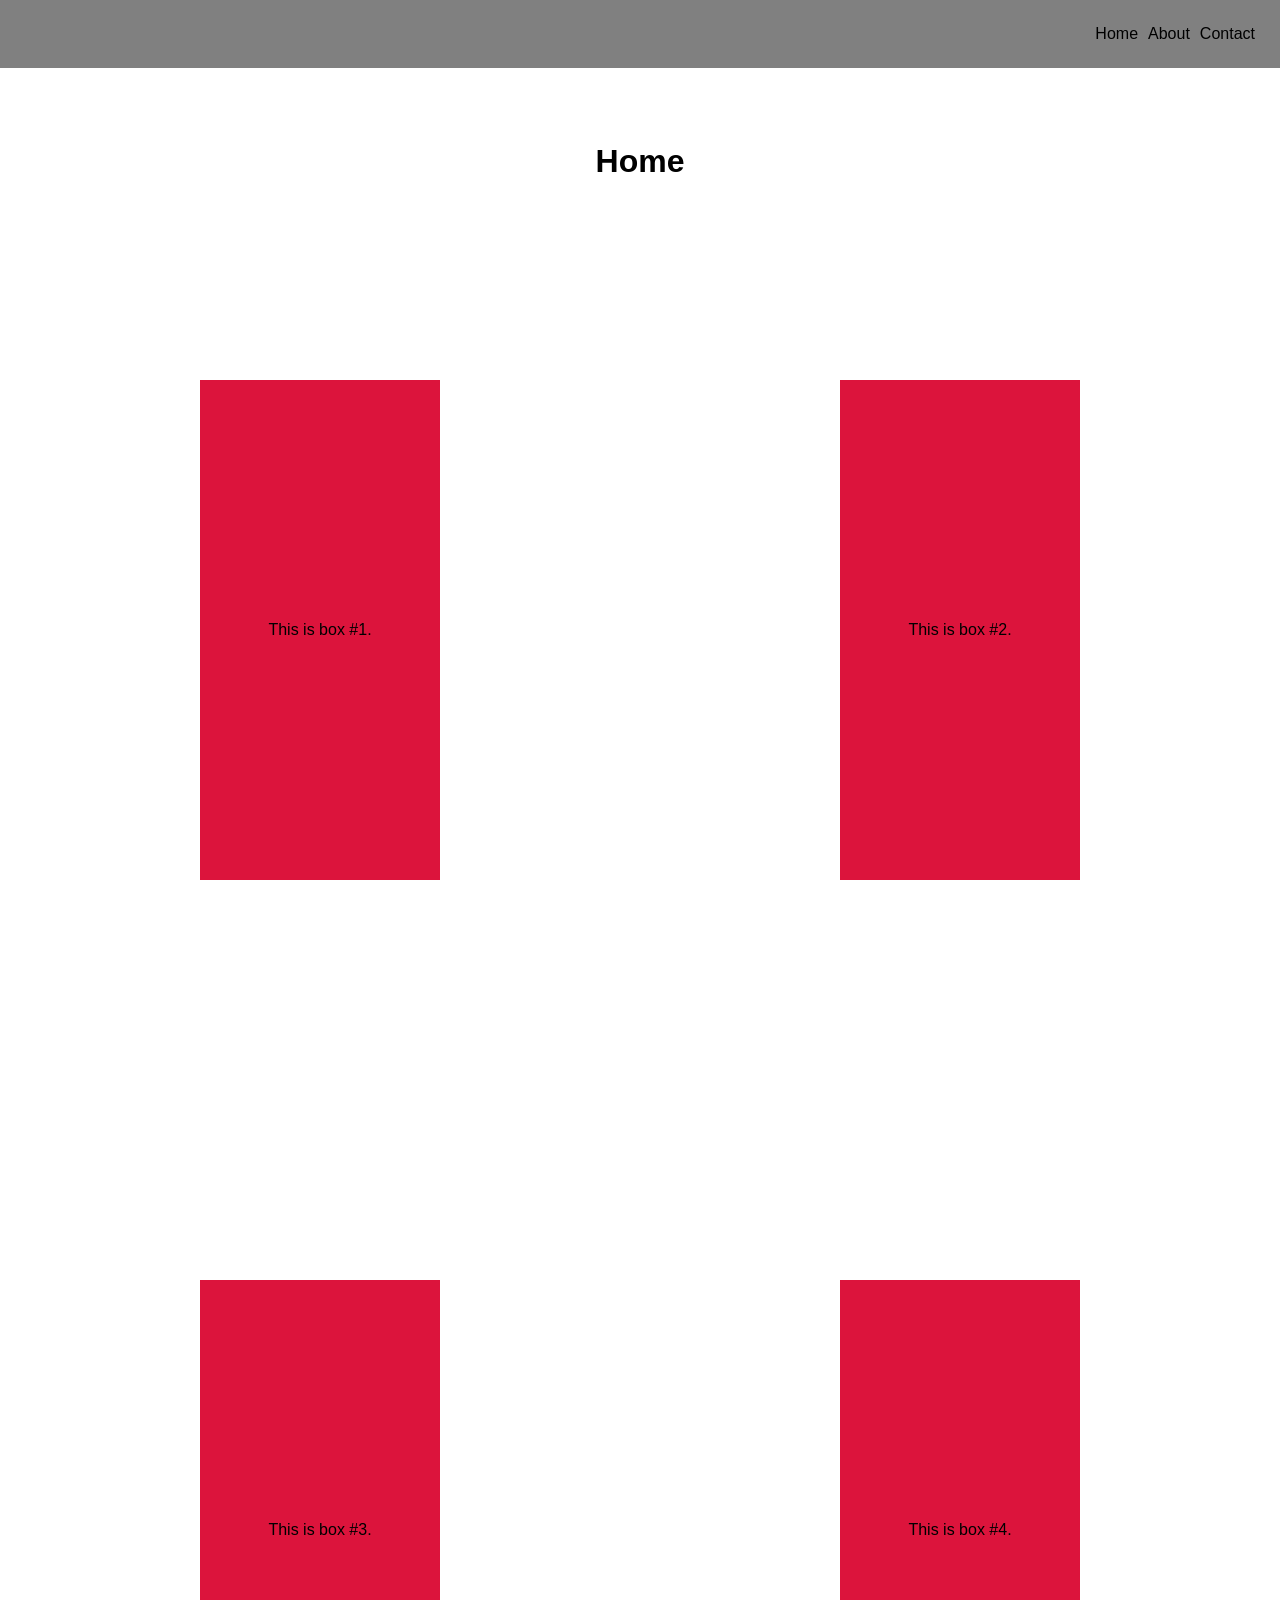
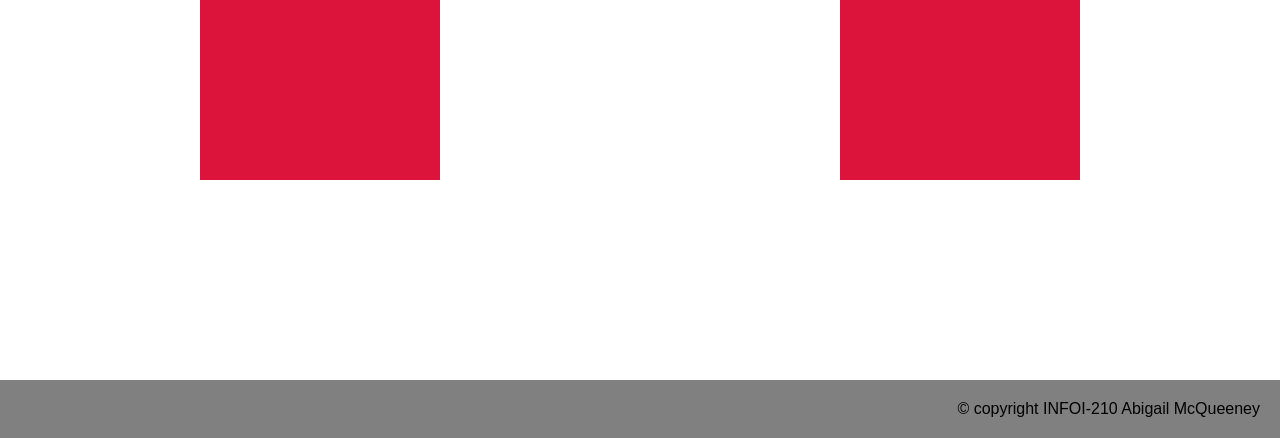
<file: siteCheck/index.html>
<!DOCTYPE html>
<html lang="en">
<head>
    <meta charset="UTF-8">
    <title>Quick Site Check</title>
  <link rel="stylesheet" href="index.css">
</head>

<body>
<div>
  <nav>
    <a href="index.html">Home</a>
    <a href="about.html">About</a>
    <a href="contact.html">Contact</a>
  </nav>
</div>
<h1>Home</h1>
<div class="parentContainer1">
<div class="box1">
  <p>
    This is box #1.
  </p>
</div>
<div class="box2">
<p>
  This is box #2.
</p>
</div>
</div>
<div class="parentContainer2">
<div class="box3">
<p>
  This is box #3.
</p>
</div>
<div class="box4">
<p>
  This is box #4.
</p>
</div>
</div>
</body>

<footer>
  &copy; copyright INFOI-210 Abigail McQueeney
</footer>
</html>
</file>
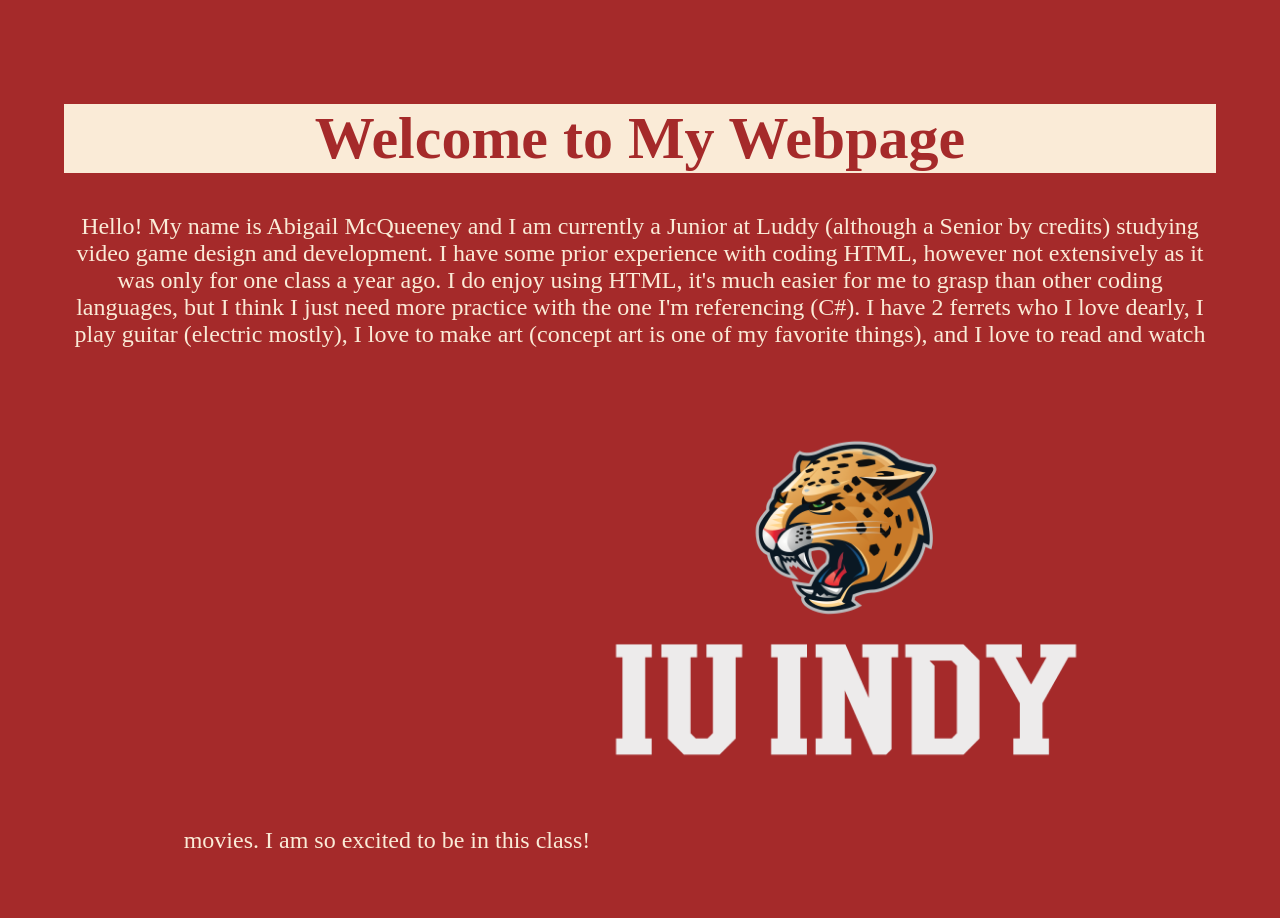
<file: weekOne/index.html>
<!doctype html>
<html lang="en">
<head>
    <meta charset="UTF-8">
    <meta name="viewport"
          content="width=device-width, user-scalable=no, initial-scale=1.0, maximum-scale=1.0, minimum-scale=1.0">
    <meta http-equiv="X-UA-Compatible" content="ie=edge">
    <link rel="stylesheet" href="style.css">
    <title>My First Website</title>
</head>
<h1>Welcome to My Webpage</h1>
<body bgcolor="#a52a2a">
Hello! My name is Abigail McQueeney and I am currently a Junior at Luddy (although a Senior by credits) studying video game design and development. I have some prior experience with coding HTML, however not extensively as it was only for one class a year ago. I do enjoy using HTML, it's much easier for me to grasp than other coding languages, but I think I just need more practice with the one I'm referencing (C#). I have 2 ferrets who I love dearly, I play guitar (electric mostly), I love to make art (concept art is one of my favorite things), and I love to read and watch movies. I am so excited to be in this class!

<img src="images/iuJaguar.png" alt="iuJaguar" width="500" height="500">
</body>
</html>
</file>
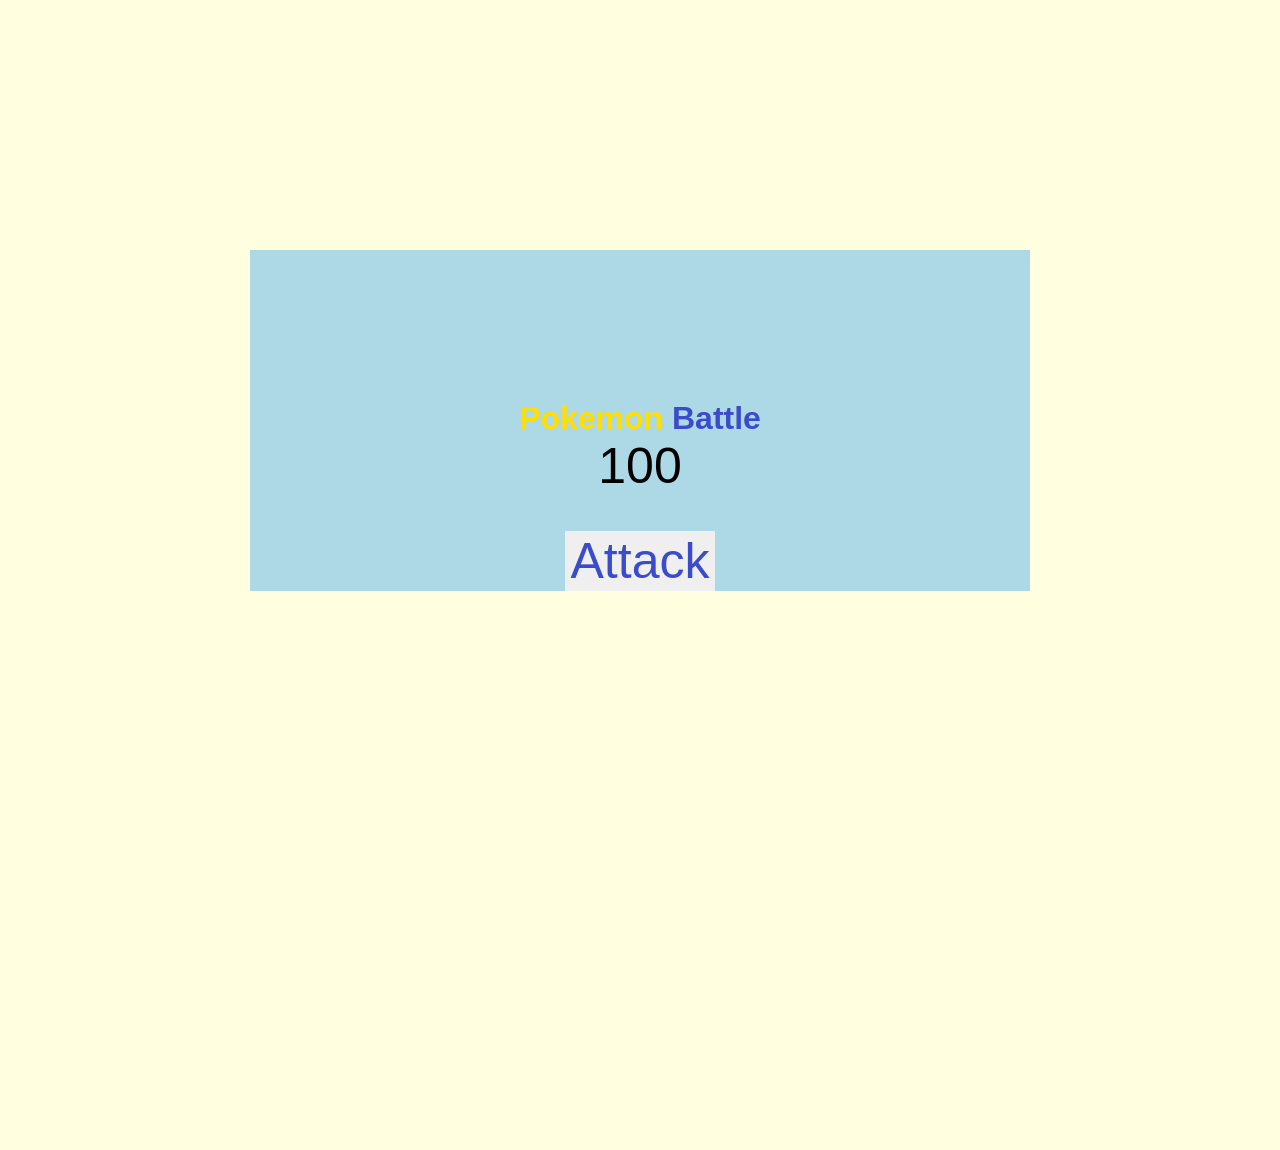
<file: weekSix/index.html>
<!DOCTYPE html>
<html lang="en">
<head>
    <meta charset="UTF-8">
    <title>Pokemon Battle</title>
    <link rel="stylesheet" href="style.css">
</head>
<body>
<div>
<h1>Pokemon <span class="pokeText">Battle</span></h1>
<span id="hp">100</span>
<br />
<span id="status" role="status"></span>
<br />
<button id="attack" type="button">Attack</button>
<script src="app.js"></script>
</div>
</body>
</html>
</file>
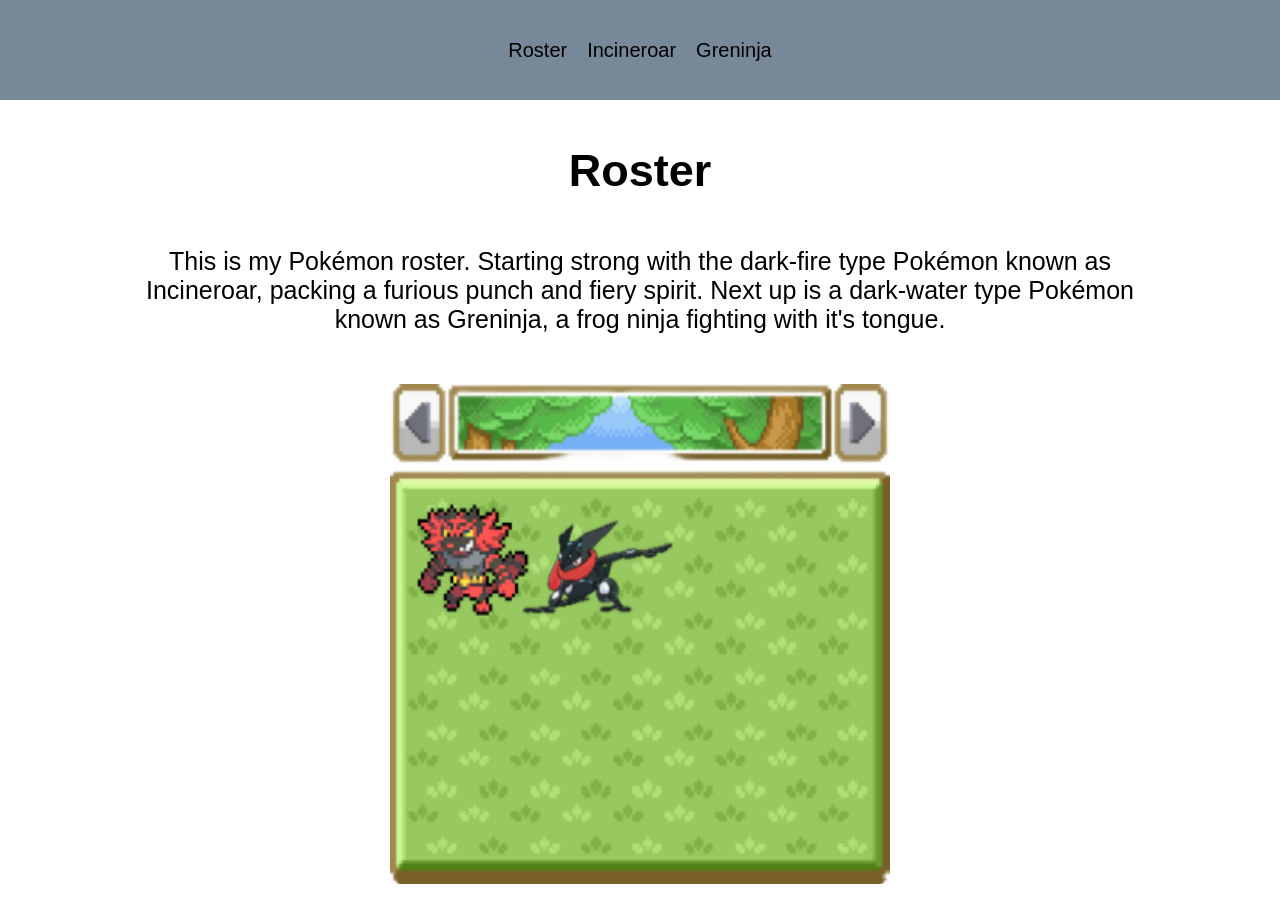
<file: weekThree/index.html>
<!DOCTYPE html>
<html lang="en">
<head>
    <meta charset="UTF-8">
    <title>Pokédex</title>
    <link rel="stylesheet" href="index.css">
</head>
<body>
<div>
    <nav class="site-nav">
        <a href="index.html">Roster</a>
        <a class="fire-type" href="incineroar.html">Incineroar</a>
        <a class="water-type" href="greninja.html">Greninja</a>
    </nav>
<h1>Roster</h1>
<p>
    This is my Pokémon roster. Starting strong with the dark-fire type Pokémon known as Incineroar, packing a furious punch and fiery spirit. Next up is a dark-water type Pokémon known as Greninja, a frog ninja fighting with it's tongue.
</p>
    <img class="myBox" src="images/myPokemonBox.png" alt="Pokémon box containing both Incineroar and Greninja.">
</div>
</body>
</html>
</file>
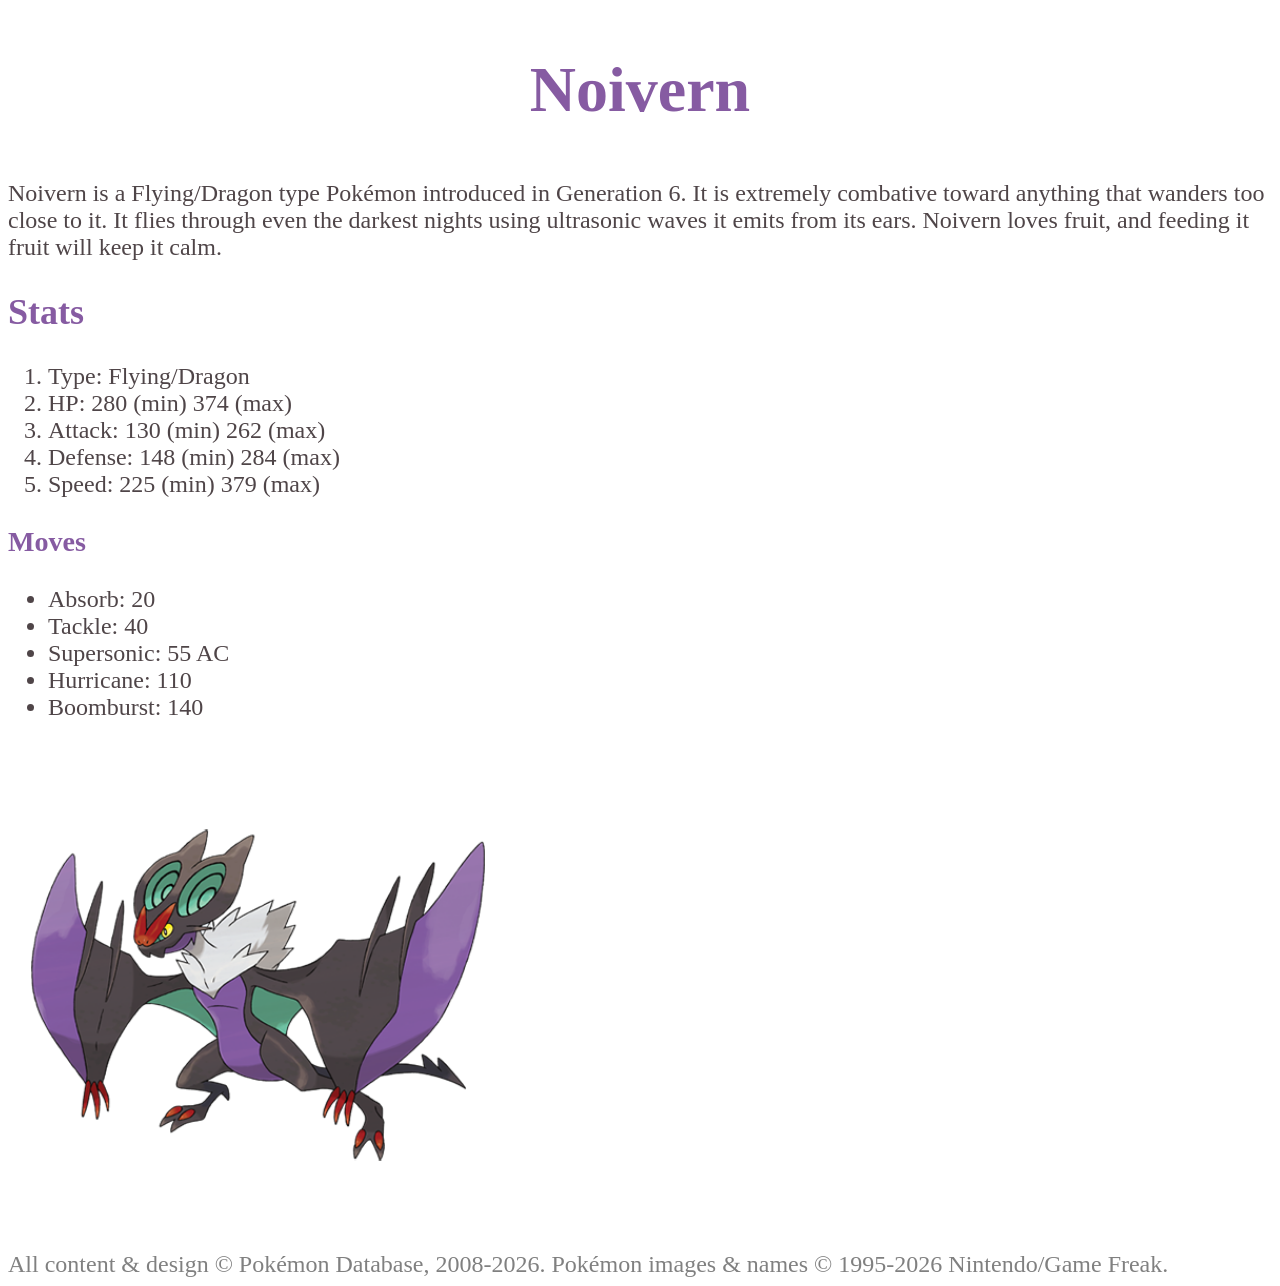
<file: weekTwo/index.html>
<!DOCTYPE html>
<html lang="en">
<head>
    <meta charset="UTF-8">
    <link rel="stylesheet" href="style.css">
    <title>Pokédex Entry</title>
</head>
<body>
<div>
    <main>
    <section>
        <h1>Noivern</h1> <!--This is my favorite Pokémon! It was introduced during the X/Y era in 2014.-->
            Noivern is a Flying/Dragon type Pokémon introduced in Generation 6.
            It is extremely combative toward anything that wanders too close to it. It flies through even the darkest nights using ultrasonic waves it emits from its ears. Noivern loves fruit, and feeding it fruit will keep it calm.
    </section>
    <section>
        <h2>Stats</h2>
        <ol>
            <li>Type: Flying/Dragon</li>
            <li>HP: 280 (min) 374 (max)</li>
            <li>Attack: 130 (min) 262 (max)</li>
            <li>Defense: 148 (min) 284 (max)</li>
            <li>Speed: 225 (min) 379 (max)</li>
        </ol>
    </section>
    <section>
        <h3>Moves</h3>
        <ul>
            <li>Absorb: 20</li>
            <li>Tackle: 40</li>
            <li>Supersonic: 55 AC</li>
            <li>Hurricane: 110</li>
            <li>Boomburst: 140</li>
        </ul>
    </section>
    </main>
    <img src="images/noivernImage.png" alt="Noivern" width="500" height="500">
</div>
<footer>
    All content & design © Pokémon Database, 2008-2026. Pokémon images & names © 1995-2026 Nintendo/Game Freak.
</footer>
</body>
</html>
</file>
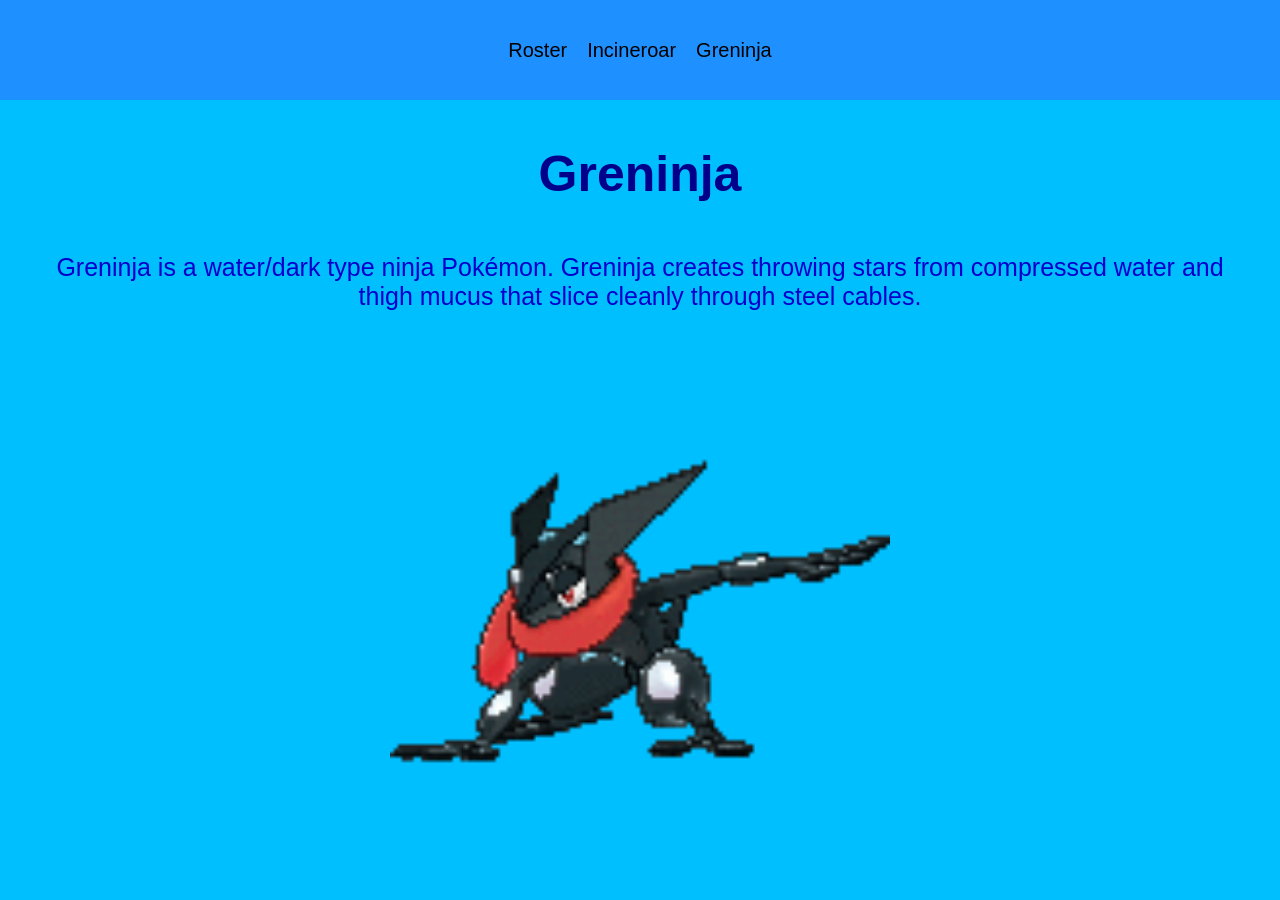
<file: weekThree/greninja.html>
<!DOCTYPE html>
<html lang="en">
<head>
  <meta charset="UTF-8">
  <title>Pokédex</title>
  <link rel="stylesheet" href="index.css">
</head>
<body class="water">
<div>
  <nav class="water-site-nav">
    <a href="index.html">Roster</a>
    <a class="fire-type" href="incineroar.html">Incineroar</a>
    <a class="water-type" href="greninja.html">Greninja</a>
  </nav>
  <h1 class="waterh1">Greninja</h1>
  <p class="waterp">
    Greninja is a water/dark type ninja Pokémon. Greninja creates throwing stars from compressed water and thigh mucus that slice cleanly through steel cables.
  </p>
  <img class="greninjaImg" src="images/greninjaSprite.png" alt="Greninja Sprite">
</div>
</body>
</html>
</file>
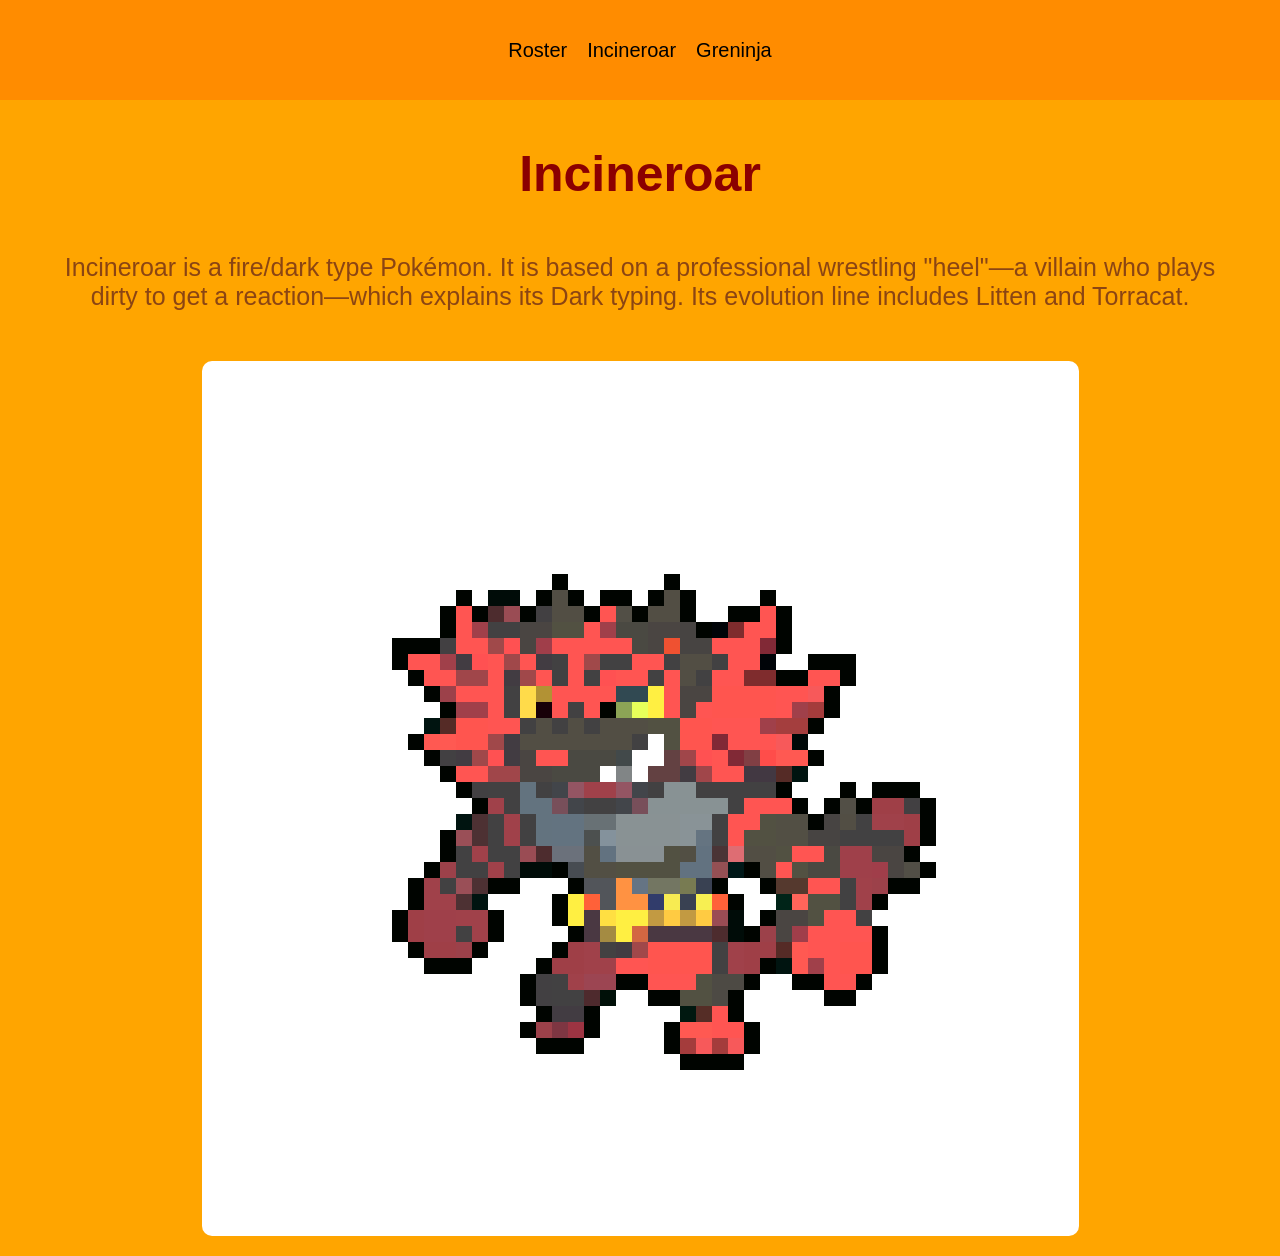
<file: weekThree/incineroar.html>
<!DOCTYPE html>
<html lang="en">
<head>
  <meta charset="UTF-8">
  <title>Pokédex</title>
  <link rel="stylesheet" href="index.css">
</head>
<body class="fire">
<div>
  <nav class="fire-site-nav">
    <a href="index.html">Roster</a>
    <a class="fire-type" href="incineroar.html">Incineroar</a>
    <a class="water-type" href="greninja.html">Greninja</a>
  </nav>
  <h1 class="fireh1">Incineroar</h1>
  <p class="fireP">
    Incineroar is a fire/dark type Pokémon. It is based on a professional wrestling "heel"—a villain who plays dirty to get a reaction—which explains its Dark typing. Its evolution line includes Litten and Torracat.
  </p>
  <img src="images/incineroarSprite.png" alt="Incineroar Sprite">
</div>
</body>
</html>
</file>
<file: siteCheck/index.css>
* {
    box-sizing: border-box;
    margin: 0;
    padding: 0;
}

body {
    font-family: 'Montserrat', sans-serif;
    font-size: 16px;
}
nav {
    display: flex;
    align-items: center;
    justify-content: right;
    background-color: grey;
    padding: 20px;
}
a {
    text-decoration: none;
    color: black;
    cursor: pointer;
    align-items: center;
    justify-content: right;
    display: flex;
    padding: 5px;
}

h1 {
    font-family: 'Montserrat', sans-serif;
    color: black;
    text-align: center;
    padding-top: 75px;
}

div.parentContainer1 {
    display: flex;
    flex-direction: row;
}

div.parentContainer2 {
    display: flex;
    flex-direction: row;
}

div.box1 {
    width: 500px;
    height: 500px;
    display: flex;
    color: black;
    align-items: center;
    justify-content: center;
    background-color: crimson;
    margin: 200px
}

div.box2 {
    width: 500px;
    height: 500px;
    display: flex;
    color: black;
    align-items: center;
    justify-content: center;
    background-color: crimson;
    margin: 200px
}

div.box3 {
    width: 500px;
    height: 500px;
    display: flex;
    color: black;
    align-items: center;
    justify-content: center;
    background-color: crimson;
    margin: 200px
}

div.box4 {
    width: 500px;
    height: 500px;
    display: flex;
    color: black;
    align-items: center;
    justify-content: center;
    background-color: crimson;
    margin: 200px
}


footer {
    display: flex;
    align-items: center;
    justify-content: right;
    background-color: grey;
    padding: 20px;
}
</file>
<file: weekOne/style.css>
h1 {
    font-size: 60px;
    text-align: center;
    background-color: antiquewhite;
    color: brown;
}

body {
    font-size: 24px;
    color: antiquewhite;
    text-align: center;
    padding: 56px;
}
</file>
<file: weekSix/style.css>
* {
    margin: 0;
}

h1 {
    margin-top: 150px;
    text-align: center;
    color: #ffde00;
}

div {
    text-align: center;
    margin-top: 250px;
    margin-bottom: 250px;
    margin-right: 250px;
    margin-left: 250px;
    font-family: Arial, Helvetica, sans-serif;
    align-items: center;
    display: flex;
    justify-content: center;
    flex-direction: column;
    background-color: lightblue;
}

.pokeText {
    text-align: center;
    color: #3b4cca;
}

body {
    min-height: 100vh;
    font-family: Arial, Helvetica, sans-serif;
    background: lightyellow;
}

#hp {
    font-family: Arial, Helvetica, sans-serif;
    font-size: 50px;
    color: black;
    align-items: center;
    justify-content: center;
}

#status {
    font-family: Arial, Helvetica, sans-serif;
    color: red;
}

#attack {
    font-family: Arial, Helvetica, sans-serif;
    font-size: 50px;
}

#attack:hover {
    color: red;
    cursor: pointer;
    transition: 0.5s;
}

button {
    font-family: Arial, Helvetica, sans-serif;
    font-size: 50px;
    color: #3b4cca;
    border: none;
}
</file>
<file: weekThree/index.css>
* {
    margin: 0;
}

body {
    background-color: white;
}

a{
    text-decoration: none;
    color: black;
    cursor: pointer;
    text-align: center;
    font-size: 20px;
    padding: 10px;
    border-radius: 10px;
}

h1{
    text-align: center;
    color: black;
    padding-top: 45px;
    font-size: 45px;
    font-family: Arial, Helvetica, sans-serif;
}

.site-nav{
    display: flex;
    justify-content: center ;
    align-items: center;
    padding: 10px;
    height: 80px;
    font-family: Arial;
    background-color: lightslategray;
}

.fire-site-nav{
    display: flex;
    justify-content: center ;
    align-items: center;
    padding: 10px;
    height: 80px;
    font-family: Arial;
    background-color: darkorange;
}

.fire-type{
    color: black;
    text-decoration: none;
    transition: color 0.2s ease;
}

.fire-type:hover{
    color: red;
}

.water-site-nav{
    display: flex;
    justify-content: center ;
    align-items: center;
    padding: 10px;
    height: 80px;
    font-family: Arial;
    background-color: dodgerblue;
}

.water-type{
    color: black;
    text-decoration: none;
    transition: color 0.2s ease;
}

.water-type:hover{
    color: mediumblue;
}

p{
    text-align: center;
    font-size: 25px;
    padding: 10px;
    padding-right: 100px;
    padding-left: 100px;
    margin: 40px;
    font-family: Arial, Helvetica, sans-serif;
}

body.fire {
    background-color: orange;
}

body.water {
    background-color: deepskyblue;
}

h1.waterh1 {
    font-size: 50px;
    color: darkblue;
}

p.waterp {
    color: mediumblue;
    font-size: 25px;
    padding: 10px;
}

h1.fireh1 {
    font-size: 50px;
    color: darkred;
}

p.fireP {
    color: saddlebrown;
    font-size: 25px;
    padding: 10px;
}

img {
    max-width: 100%;
    height: 100%;
    display: flex;
    margin-left: auto;
    margin-right: auto;
    margin-top: 20px;
    margin-bottom: 20px;
    border-radius: 10px;
}

img.greninjaImg {
  width: 500px;
    height: 500px;
    border-radius: 10px;
    display: flex;
    margin-left: auto;
    margin-right: auto;
    margin-top: 20px;
    margin-bottom: 20px;
}

img.myBox {
    width: 500px;
    height: 500px;
    border-radius: 10px;
    display: flex;
    margin-left: auto;
    margin-right: auto;
    margin-top: 20px;
    margin-bottom: 20px;
}
</file>
<file: weekTwo/style.css>
h1 {
    font-size: 64px;
    text-align: center;
    color: #865ba2;
}

body {
    font-size: 24px;
    color: #4f4548;
}

h2 {
    color: #865ba2;
}

h3 {
    color: #865ba2;
}

footer {
    color: grey;
}
</file>
